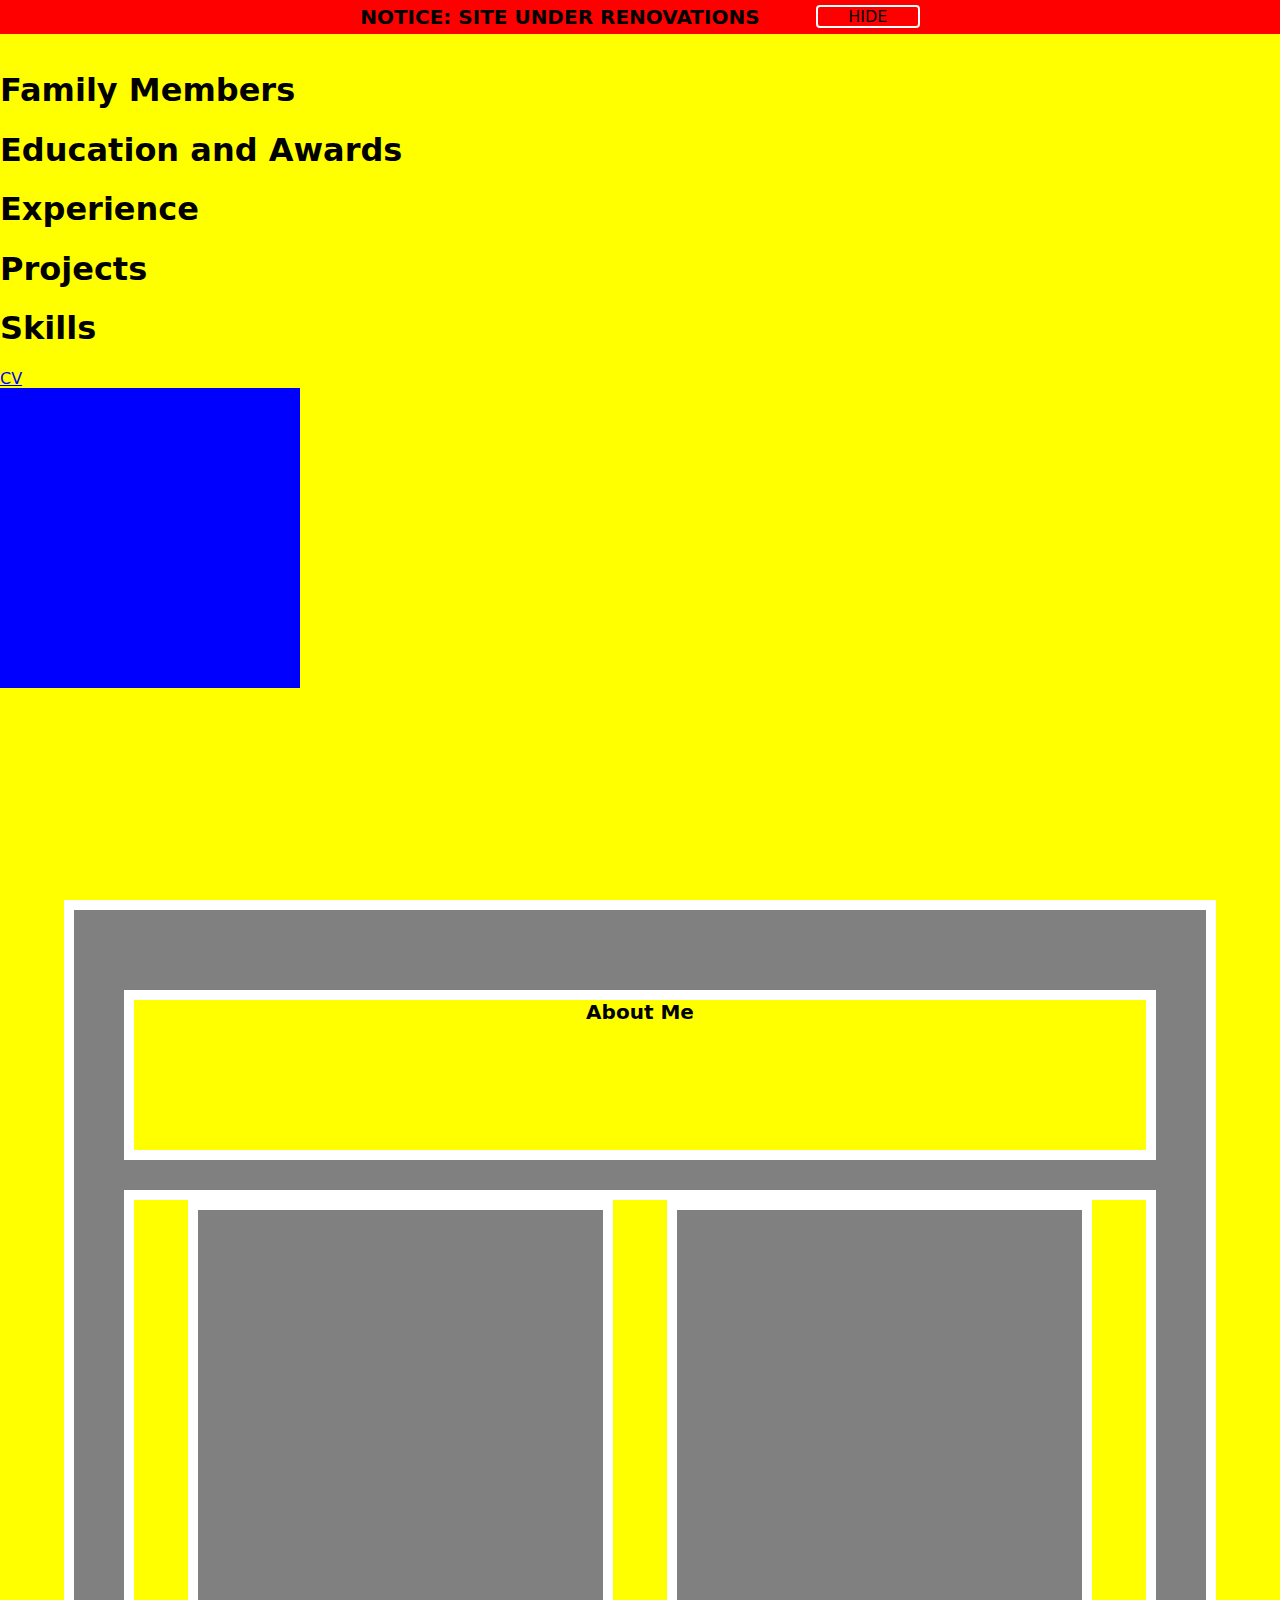
<file: index.html>
<!DOCTYPE html>
<html>
	<head>
		<title>Jizhou Che - Home</title>
		<meta charset="UTF-8">
		<link rel="stylesheet" href="index.css">
		<script src="JSlib/animation/animate.js"></script>
		<script src="JSlib/animation/timing.js"></script>
		<script src="JSlib/interaction/scroll.js"></script>
		<script src="JSlib/game/graphics.js"></script>
		<script src="JSlib/game/control.js"></script>
		<script src="JSlib/game/media.js"></script>
		<script src="JSlib/game/physics.js"></script>
		<script src="JSlib/game/trap.js"></script>
		<script src="JSlib/game/trigger.js"></script>
		<script src="Resources/Game/gameConfig.js"></script>
		<script src="Resources/Game/game1.js"></script>
		<script src="index.js"></script>
	</head>
	<body>
		<div id="renovations">
			<div id="renovations_content">
				<span id="renovations_text">NOTICE: SITE UNDER RENOVATIONS</span>
				<div id="hide_renovations">HIDE</div>
			</div>
		</div>
		<div id="content_1" class="content">
			<div class="content_row">
				<div class="content_title">
					<span>About Me</span>
				</div>
			</div>
			<div class="content_row">
				<div class="content_col content_col_left">
					<div class="content_cell">
						<span>Personal Information</span>
						<p>
							Undergraduate student at the University of Nottingham Ningbo China.
							<br>
							Prospective master student at Imperial College London.
						</p>
					</div>
					<div class="content_cell">
						<span>Interests</span>
						<p>
							Theoretical Computer Science
							<br>
							Mathematical Foundations of Computer Science
							<br>
							Computation Theory and Computer Architectures
							<br>
							Quantum Computing
						</p>
					</div>
				</div>
				<div class="content_col content_col_right">
					<div class="content_cell">
						<span>Contact Details (Personal)</span>
						<p>
							Email: che_mail@icloud.com
							<br>
							Phone: (+86) 182 4022 3012
							<br>
							WeChat: Jony_CHE
						</p>
					</div>
					<div class="content_cell">
						<span>Contact Details (Academic)</span>
						<p>
							University of Nottingham Ningbo China: scyjc1@nottingham.edu.cn
							<br>
							University of Nottingham: scyjc1@nottingham.ac.uk
							<br>
							Imperial College London: PLACEHOLDER
						</p>
					</div>
					<div class="content_cell">
						<span>Address</span>
					</div>
				</div>
			</div>
		</div>
		<div id="background">
			<span id="test_scroll" style="position: fixed;"></span>
			<h1>Family Members</h1>
			<h1>Education and Awards</h1>
			<h1>Experience</h1>
			<h1>Projects</h1>
			<h1>Skills</h1>
			<a href="CV">CV</a>
			<div id="block_blue" style="width: 300px; height: 300px; background-color: blue;"></div>
		</div>
	</body>
</html>
</file>
<file: index.css>
body {
	margin: 0px;
	min-width: 800px;
	font-family: system-ui;
}

span {
	font-size: 20px;
	font-weight: bold;
}

#renovations {
	width: 100%;
	padding-top: 5px;
	padding-bottom: 5px;
	position: fixed;
	box-sizing: border-box;
	background-color: red;
}

#renovations_content {
	width: 80%;
	margin: auto;
	text-align: center;
}

#hide_renovations {
	width: 100px;
	margin-left: 5%;
	border-radius: 4px;
	border: solid 2px white;
	display: inline-block;
	vertical-align: top;
}

#hide_renovations:hover {
	cursor: pointer;
}

#background {
	width: 100%;
	height: 8000px;
	padding-top: 50px;
	box-sizing: border-box;
	background-color: yellow;
}

.content {
	width: 90%;
	height: 800px;
	padding: 50px;
	left: 5%;
	right: 5%;
	top: 100%;
	border: solid 10px white;
	position: fixed;
	box-sizing: border-box;
	background-color: gray;
}

.content_row {
	margin-top: 30px;
	border: solid 10px white;
	display: flex;
	justify-content: space-evenly;
	background-color: yellow;
}

.content_col {
	width: 40%;
	border: solid 10px white;
	display: inline-block;
	background-color: gray;
}

.content_cell {
	height: 100px;
	margin-top: 30px;
	opacity: 0;
	background-color: yellow;
}

.content_title {
	height: 150px;
}

.keycap_up {
	border: solid 2px lightgray;
	border-radius: 5px;
	padding-left: 5px;
	padding-right: 5px;
}

.keycap_down {
	border: solid 2px lightgray;
	border-radius: 5px;
	padding-left: 5px;
	padding-right: 5px;
	background-color: lightgray;
}
</file>
